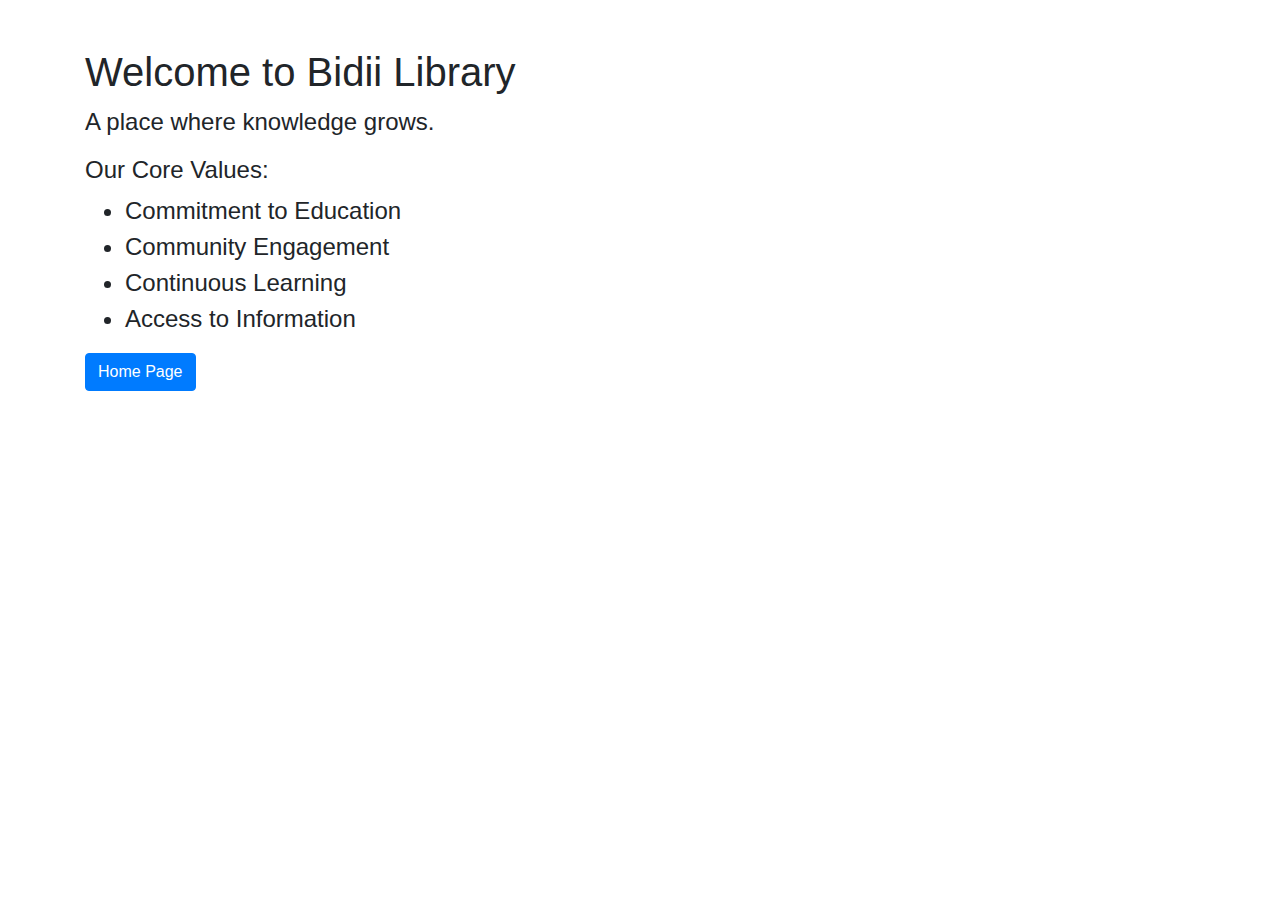
<file: landingpage.html>
<!DOCTYPE html>
<html lang="en">
<head>
  <meta charset="UTF-8">
  <meta name="viewport" content="width=device-width, initial-scale=1.0">
  <title>Library Management System</title>
  <link href="https://stackpath.bootstrapcdn.com/bootstrap/4.5.2/css/bootstrap.min.css" rel="stylesheet">
  <style>
    body {
      background-image: url('https://assets-global.website-files.com/604a97c70aee09eed25ce991/61897a35583a9b51db018d3e_MartinPublicSeating-97560-Importance-School-Library-blogbanner1.jpg');
      background-size: cover;
      background-repeat: no-repeat;
      background-attachment: fixed;
      font-size: 24px;
    }
  </style>
</head>
<body class="bg-orange">
  <div class="container">
    <div class="row mt-5">
      <div class="col-md-12">
        <h1>Welcome to Bidii Library<span id="libraryName"></span></h1>
        <p>A place where knowledge grows.</p>
        <h4>Our Core Values:</h4>
        <ul>
          <li>Commitment to Education</li>
          <li>Community Engagement</li>
          <li>Continuous Learning</li>
          <li>Access to Information</li>
        </ul>
        
        <a href="index.html" class="btn btn-primary">Home Page</a>
      </div>
    </div>
  </div>

  
  <script src="https://code.jquery.com/jquery-3.5.1.slim.min.js"></script>
  <script src="https://cdn.jsdelivr.net/npm/@popperjs/core@2.5.4/dist/umd/popper.min.js"></script>
  <script src="https://stackpath.bootstrapcdn.com/bootstrap/4.5.2/js/bootstrap.min.js"></script>
</body>
</html>
</file>
